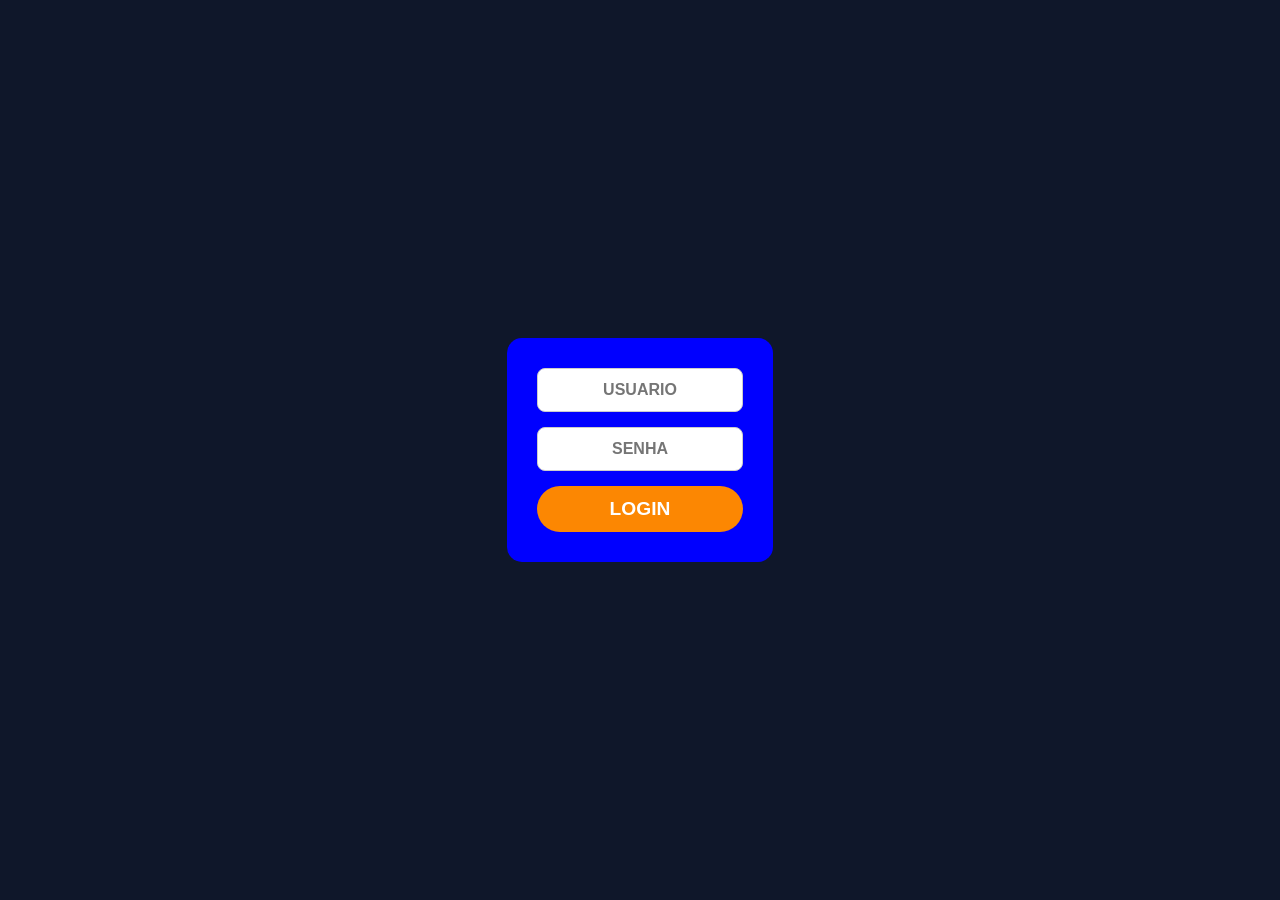
<file: src/pages/addAgenda_semanal.html>
<!DOCTYPE html>
<html lang="pt-br">
<head>
    <meta charset="UTF-8">
    <meta name="viewport" content="width=device-width, initial-scale=1.0">
    <title>Edição da Agenda</title>
    <link rel="stylesheet" href="/src/css/addAgenda_semanal.css">
</head>
<body>

    <form>
        <div class="formulario">
            
            <input 
                type="text"
                placeholder="usuario" required
                id="user" class="user"
            >

            <input 
                type="password" 
                id="password" class="password"
                placeholder="senha" required
            >
            <button id="validar" class="btn-validadao">login</button>
        </div>
    </form>

    <main class="sumir">
        <div class="add">
            <button id="add-agenda" class="add-agenda">Adicionar Agenda</button>
        </div>
    </main>

    <script src="/src/js/agenda_semanal.js"></script>
</body>
</html>
</file>
<file: src/css/addAgenda_semanal.css>
@import url(variaveis.css);

* {
    margin: 0;
    padding: 0;
    box-sizing: border-box;
}

body {
    font-family: 'Poppins', sans-serif;
    background-color: var(--bg-dark);
    color: var(--text);
    min-height: 100vh;
    overflow-x: hidden;
    /* Centraliza o conteúdo (login ou agenda) na tela */
    display: flex;
    flex-direction: column;
    justify-content: center;
    align-items: center;
}

/* Container do Formulário de Login */
.formulario {
    display: flex;
    gap: 15px;
    justify-content: center;
    align-items: center;
    flex-direction: column;

    background-color: blue;
    /* Mantendo seu estilo */
    width: 90%;
    /* Responsivo em telas pequenas */
    max-width: 500px;
    /* Tamanho original em telas grandes */
    padding: 30px;
    border-radius: 15px;
    margin: 20px auto;
    /* Margem flexível */
}

/* Área da Agenda (Conteúdo que aparece depois) */
.add {
    display: flex;
    justify-content: center;
    align-items: center;
    width: 100%;
    margin: 20px auto;
    /* Removido os 300px fixos que quebravam o mobile */
}

.add-agenda {
    padding: 20px;
    width: 90%;
    max-width: 300px;
    font-size: 1.2rem;
    text-transform: uppercase;
    font-weight: bold;
    border: none;
    border-radius: 20px;
    background-color: rgb(237, 137, 6);
    color: #fff;
    cursor: pointer;
    transition: 0.3s ease;
}

.add-agenda:hover {
    background-color: rgb(68, 237, 6);
    color: black;
}

/* Inputs do Formuário */
input {
    width: 100%;
    padding: 12px;
    font-size: 1rem;
    text-align: center;
    text-transform: uppercase;
    font-weight: bold;
    border: 1px solid #ccc;
    border-radius: 8px;
    background-color: #fff;
    color: #000;
}

.btn-validadao {
    padding: 12px;
    width: 100%;
    max-width: 250px;
    font-size: 1.2rem;
    font-weight: bold;
    text-transform: uppercase;
    border: none;
    border-radius: 30px;
    background-color: rgb(252, 135, 2);
    color: #fff;
    cursor: pointer;
    transition: 0.3s ease-in-out;
}

.btn-validadao:hover {
    background-color: greenyellow;
    color: #000;
    transform: scale(1.05);
}

/* Lógica de exibição */
.sumir {
    display: none !important;
}

.mostrar {
    display: flex !important;
    /* Flex para manter o alinhamento central */
    flex-direction: column;
    align-items: center;
    width: 100%;
}

/* --- MEDIA QUERIES (Ajustes finos para Mobile) --- */

@media (max-width: 480px) {
    .formulario {
        padding: 20px;
        gap: 10px;
    }

    input {
        font-size: 0.9rem;
        padding: 10px;
    }

    .btn-validadao,
    .add-agenda {
        font-size: 1rem;
        padding: 15px;
    }
}
</file>
